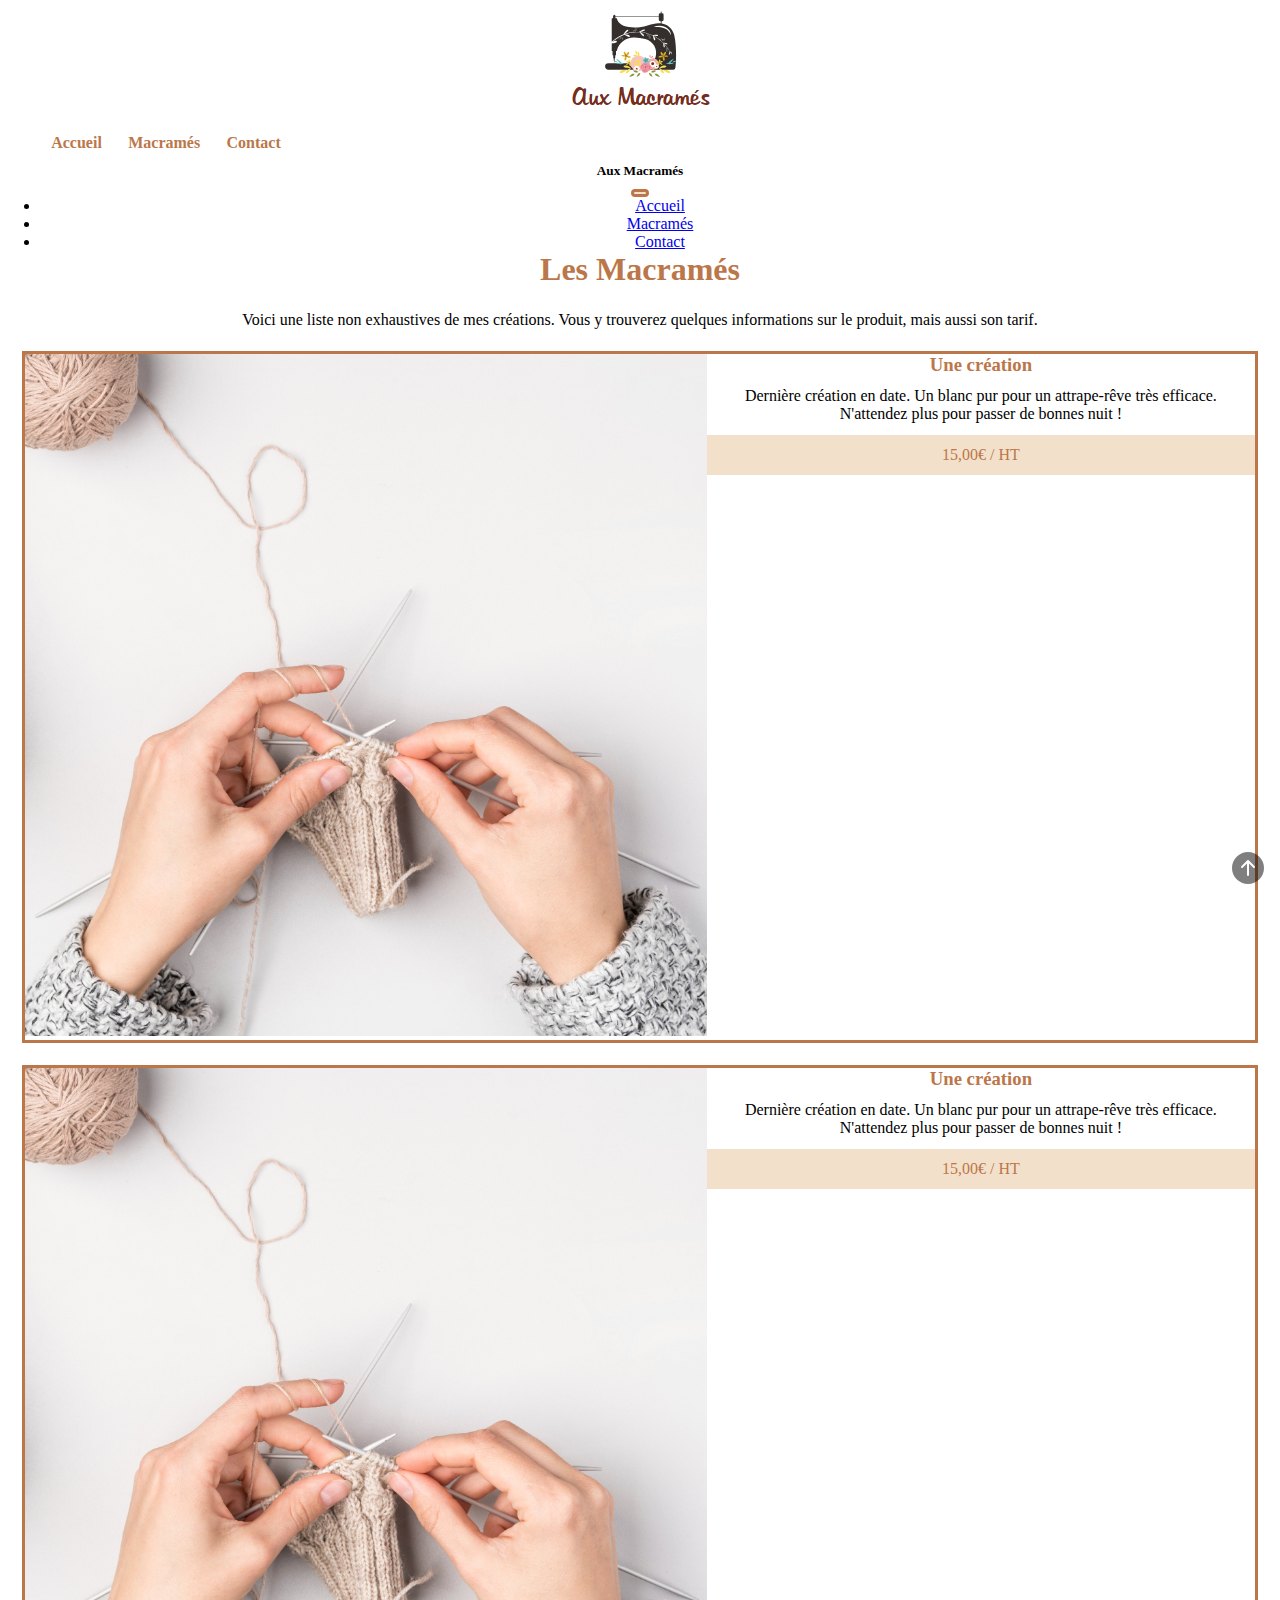
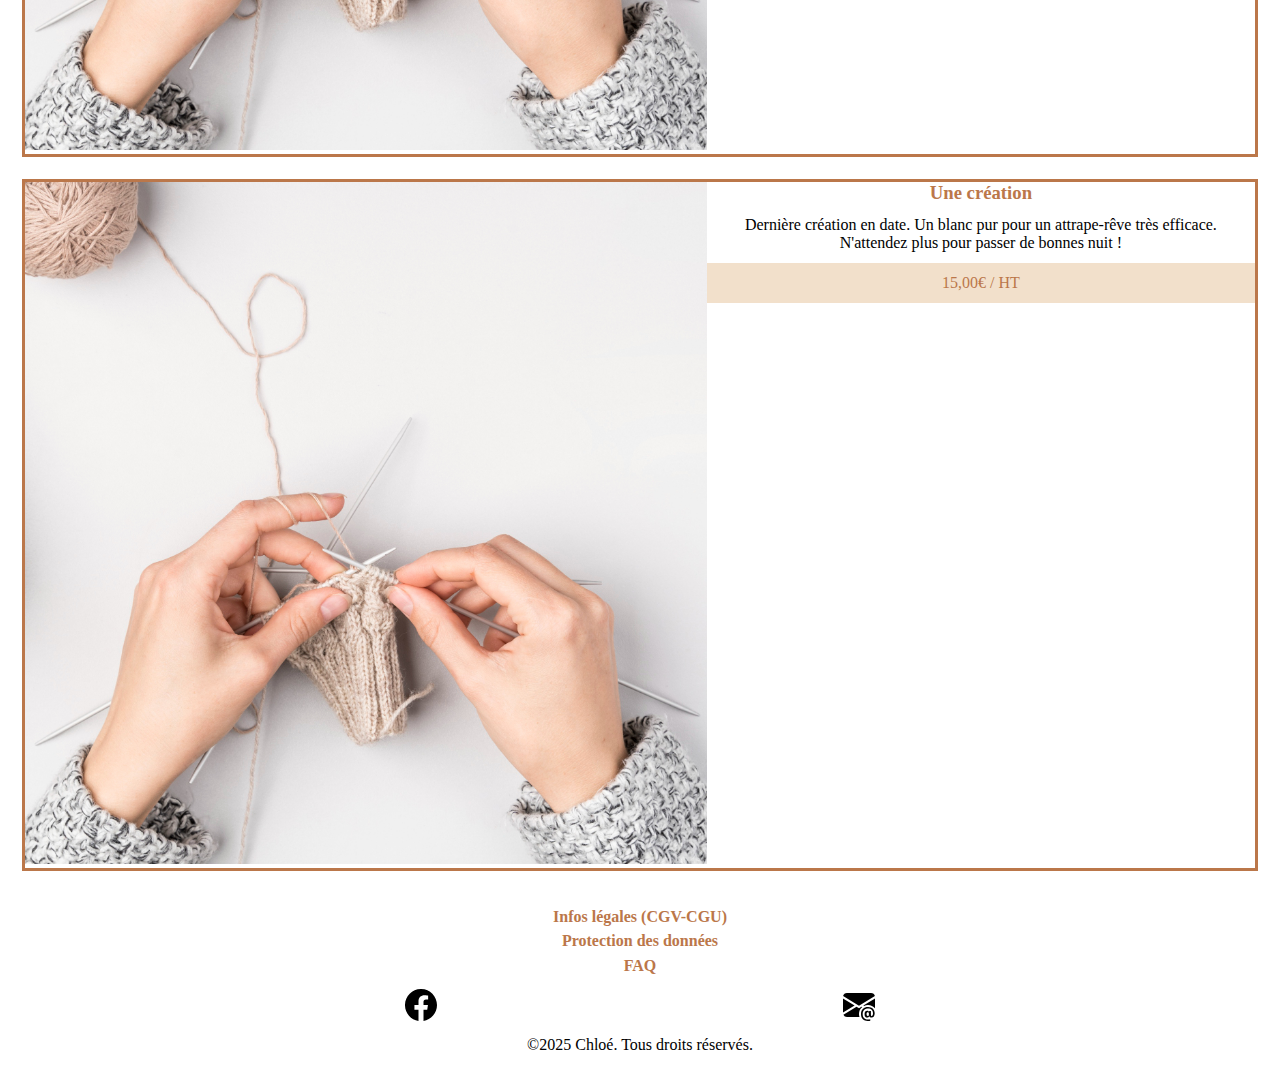
<file: articles.html>
<!DOCTYPE html>
<html lang="fr">

<head>
  <meta charset="UTF-8" />
  <meta name="viewport" content="width=device-width, initial-scale=1.0" />
  <title>Accueil - Aux Macramés</title>
  <link rel="stylesheet" href="style.css" />
  <link href="https://cdn.jsdelivr.net/npm/bootstrap@5.3.6/dist/css/bootstrap.min.css" rel="stylesheet"
    integrity="sha384-4Q6Gf2aSP4eDXB8Miphtr37CMZZQ5oXLH2yaXMJ2w8e2ZtHTl7GptT4jmndRuHDT" crossorigin="anonymous" />
</head>

<body class="container">
  <!-- Barre de navigation -->

  <nav class="navbar sticky-top">
    <div class="container-fluid">
      <img src="images/logo.PNG" alt="Aux macramés logo" />

      <!-- Navigation Desktop -->
      <div id="navigate">
        <ul>
          <li>
            <a class="link active" aria-current="page" href=".">Accueil</a>
          </li>
          <li>
            <a class="link" href="articles.html">Macramés</a>
          </li>
          <li>
            <a class="link" href="contact.html">Contact</a>
          </li>
        </ul>
      </div>

      <!-- Navigation Mobile -->
      <button class="navbar-toggler" type="button" data-bs-toggle="offcanvas" data-bs-target="#offcanvasNavbar"
        aria-controls="offcanvasNavbar" aria-label="Toggle navigation">
        <span class="navbar-toggler-icon"></span>
      </button>
      <div class="offcanvas offcanvas-end" tabindex="-1" id="offcanvasNavbar" aria-labelledby="offcanvasNavbarLabel">
        <div class="offcanvas-header">
          <h5 class="offcanvas-title" id="offcanvasNavbarLabel">
            Aux Macramés
          </h5>
          <button type="button" class="btn-close" data-bs-dismiss="offcanvas" aria-label="Close"></button>
        </div>
        <div class="offcanvas-body">
          <ul class="navbar-nav justify-content-end flex-grow-1 pe-3">
            <li class="nav-item">
              <a class="nav-link active" aria-current="page" href=".">Accueil</a>
            </li>
            <li class="nav-item">
              <a class="nav-link" href="articles.html">Macramés</a>
            </li>
            <li class="nav-item">
              <a class="nav-link" href="contact.html">Contact</a>
            </li>
          </ul>
        </div>
      </div>
    </div>
  </nav>

  <main>
    <header>
      <h1 id="h1color">Les Macramés</h1>
    </header>

    <section>
      <p>
        Voici une liste non exhaustives de mes créations. Vous y trouverez
        quelques informations sur le produit, mais aussi son tarif.
      </p>

      <!-- Cartes -->

      <div class="carte">
        <div class="card">
          <div class="card-contenu">
            <div>
              <img src="images/carre_produit.jpg" class="card-img-top" alt="Dernière création" />
            </div>
            <div class="informations-card">
              <div class="card-body">
                <h3 class="card-title">Une création</h3>
                <p class="card-text">
                  Dernière création en date. Un blanc pur pour un attrape-rêve
                  très efficace. N'attendez plus pour passer de bonnes nuit !
                </p>
              </div>
              <div class="card-body-article">
                <p class="tarif">15,00€ / HT</p>
              </div>
            </div>
          </div>
        </div>

        <div class="card">
          <div class="card-contenu">
            <div>
              <img src="images/carre_produit.jpg" class="card-img-top" alt="Dernière création" />
            </div>
            <div class="informations-card">
              <div class="card-body">
                <h3 class="card-title">Une création</h3>
                <p class="card-text">
                  Dernière création en date. Un blanc pur pour un attrape-rêve
                  très efficace. N'attendez plus pour passer de bonnes nuit !
                </p>
              </div>
              <div class="card-body-article">
                <p class="tarif">15,00€ / HT</p>
              </div>
            </div>
          </div>
        </div>

        <div class="card">
          <div class="card-contenu">
            <div>
              <img src="images/carre_produit.jpg" class="card-img-top" alt="Dernière création" />
            </div>
            <div class="informations-card">
              <div class="card-body">
                <h3 class="card-title">Une création</h3>
                <p class="card-text">
                  Dernière création en date. Un blanc pur pour un attrape-rêve
                  très efficace. N'attendez plus pour passer de bonnes nuit !
                </p>
              </div>
              <div class="card-body-article">
                <p class="tarif">15,00€ / HT</p>
              </div>
            </div>
          </div>
        </div>
      </div>

      <!-- Fin cartes -->
    </section>

    <footer>
      <div class="liens_footer">
        <a target="_blank" href="fichiers/CGV_CGU.pdf" class="link">
          <p>Infos légales (CGV-CGU)</p>
        </a>
        <a target="_blank" href="fichiers/Politique_de_Protection_des_Donnees.pdf" class="link">
          <p>Protection des données</p>
        </a>
        <a target="_blank" href="fichiers/FAQ.pdf" class="link">
          <p>FAQ</p>
        </a>
      </div>
      <div class="logos">
        <!-- Facebook -->
        <a href="https://www.facebook.com/"><img src="images/facebook.svg" alt="Logo Facebook" /></a>
        <!-- Mail -->
        <a href="contact.html"><img src="images/mail.svg" alt="Logo Mail" /></a>
      </div>
      <div>
        <p id="mentionslegales">©2025 Chloé. Tous droits réservés.</p>
      </div>
      <div>
        <a href="articles.html"><img id="retourhaut" src="images/arrow-up-circle-fill.svg" alt="Retour en haut" /></a>
      </div>
    </footer>
  </main>
  <!-- Scripts Javascript -->
  <script src="scripts/script.js"></script>

  <script src="https://cdn.jsdelivr.net/npm/@popperjs/core@2.11.8/dist/umd/popper.min.js"
    integrity="sha384-I7E8VVD/ismYTF4hNIPjVp/Zjvgyol6VFvRkX/vR+Vc4jQkC+hVqc2pM8ODewa9r"
    crossorigin="anonymous"></script>
  <script src="https://cdn.jsdelivr.net/npm/bootstrap@5.3.6/dist/js/bootstrap.min.js"
    integrity="sha384-RuyvpeZCxMJCqVUGFI0Do1mQrods/hhxYlcVfGPOfQtPJh0JCw12tUAZ/Mv10S7D"
    crossorigin="anonymous"></script>
</body>

</html>
</file>
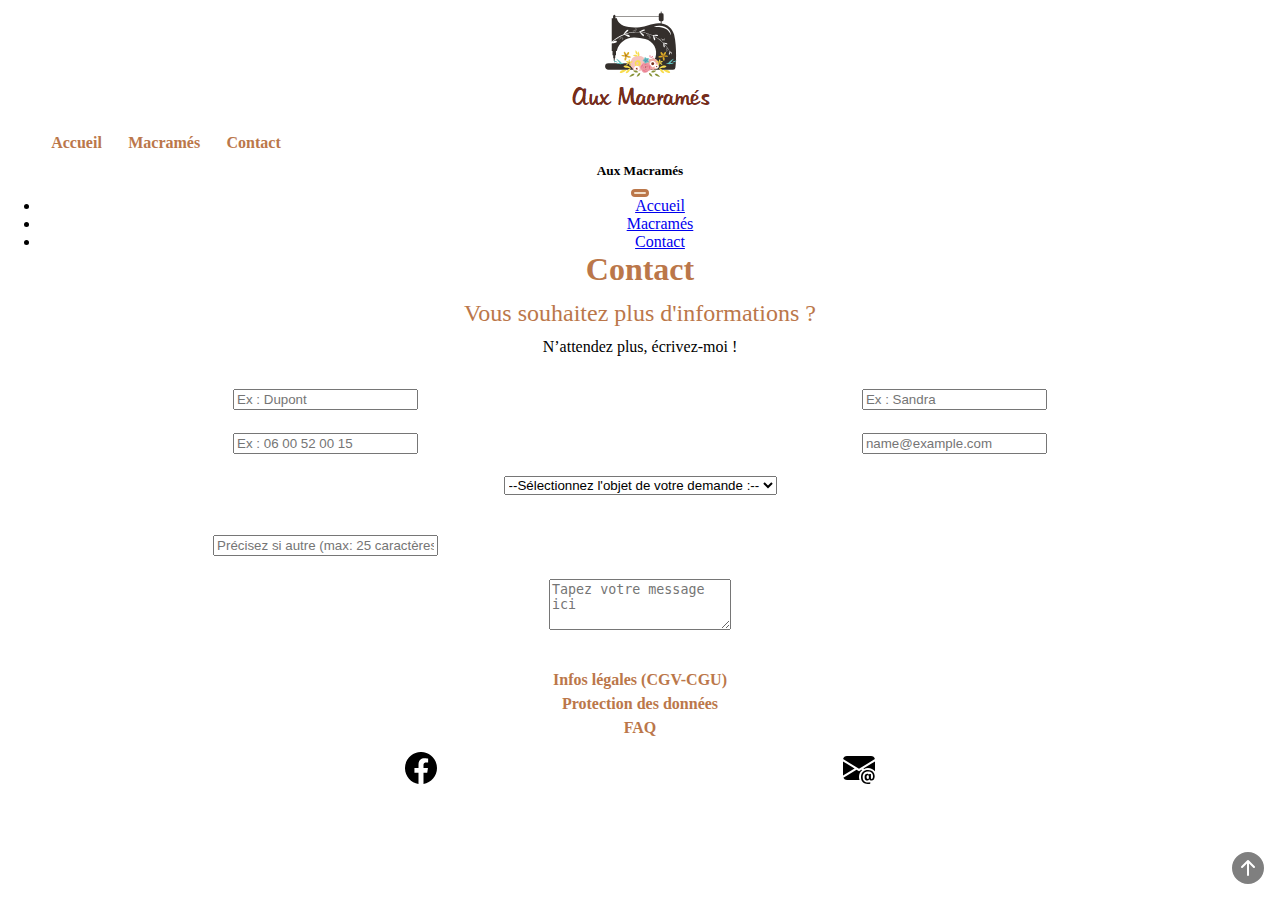
<file: contact.html>
<!DOCTYPE html>
<html lang="fr">
  <head>
    <meta charset="UTF-8" />
    <meta name="viewport" content="width=device-width, initial-scale=1.0" />
    <title>Accueil - Aux Macramés</title>
    <link rel="stylesheet" href="style.css" />
    <link
      href="https://cdn.jsdelivr.net/npm/bootstrap@5.3.6/dist/css/bootstrap.min.css"
      rel="stylesheet"
      integrity="sha384-4Q6Gf2aSP4eDXB8Miphtr37CMZZQ5oXLH2yaXMJ2w8e2ZtHTl7GptT4jmndRuHDT"
      crossorigin="anonymous"
    />
  </head>
  <body class="container">
    <!-- Barre de navigation -->

    <nav class="navbar sticky-top">
      <div class="container-fluid">
        <img src="images/logo.PNG" alt="Aux macramés logo" />

        <!-- Navigation Desktop -->
        <div id="navigate">
          <ul>
            <li>
              <a class="link active" aria-current="page" href=".">Accueil</a>
            </li>
            <li>
              <a class="link" href="articles.html">Macramés</a>
            </li>
            <li>
              <a class="link" href="contact.html">Contact</a>
            </li>
          </ul>
        </div>

        <!-- Navigation Mobile -->
        <button
          class="navbar-toggler"
          type="button"
          data-bs-toggle="offcanvas"
          data-bs-target="#offcanvasNavbar"
          aria-controls="offcanvasNavbar"
          aria-label="Toggle navigation"
        >
          <span class="navbar-toggler-icon"></span>
        </button>
        <div
          class="offcanvas offcanvas-end"
          tabindex="-1"
          id="offcanvasNavbar"
          aria-labelledby="offcanvasNavbarLabel"
        >
          <div class="offcanvas-header">
            <h5 class="offcanvas-title" id="offcanvasNavbarLabel">
              Aux Macramés
            </h5>
            <button
              type="button"
              class="btn-close"
              data-bs-dismiss="offcanvas"
              aria-label="Close"
            ></button>
          </div>
          <div class="offcanvas-body">
            <ul class="navbar-nav justify-content-end flex-grow-1 pe-3">
              <li class="nav-item">
                <a class="nav-link active" aria-current="page" href="."
                  >Accueil</a
                >
              </li>
              <li class="nav-item">
                <a class="nav-link" href="articles.html">Macramés</a>
              </li>
              <li class="nav-item">
                <a class="nav-link" href="contact.html">Contact</a>
              </li>
            </ul>
          </div>
        </div>
      </div>
    </nav>

    <main>
      <header>
        <h1 id="h1color">Contact</h1>
      </header>

      <section>
        <h2 id="h2color">Vous souhaitez plus d'informations ?</h2>
        <p>N’attendez plus, écrivez-moi !</p>
      </section>

      <section id="form">
        <div class="formulaire">
          <div class="mb-3">
            <input
              type="text"
              class="form-control"
              id="exampleFormControlInput1"
              placeholder="Ex : Dupont"
              required
            />
          </div>

          <div class="mb-3">
            <input
              type="text"
              class="form-control"
              id="exampleFormControlInput1"
              placeholder="Ex : Sandra"
              required
            />
          </div>

          <div class="mb-3">
            <input
              type="tel"
              class="form-control"
              id="exampleFormControlInput1"
              placeholder="Ex : 06 00 52 00 15"
            />
          </div>

          <div class="mb-3">
            <input
              type="email"
              class="form-control"
              id="exampleFormControlInput1"
              placeholder="name@example.com"
              required
            />
          </div>

          <div class="object-selection">
            <select name="object" id="object-select" required>
              <option value="" selected disabled>
                --Sélectionnez l'objet de votre demande :--
              </option>
              <option value="acheter">Je souhaite passer commande</option>
              <option value="renseignements">J'aimerais me renseigner</option>
              <option value="autre">Autre</option>
            </select>
          </div>
          <br />

          <div class="mb-3 autre">
            <input
              type="text"
              class="form-control"
              id="exampleFormControlInput1"
              placeholder="Précisez si autre (max: 25 caractères)"
              size="25"
            />
          </div>
          <br />

          <div id="textarea" class="mb-3">
            <textarea
              class="form-control"
              id="exampleFormControlTextarea1"
              rows="3"
              placeholder="Tapez votre message ici"
            ></textarea>
          </div>
        </div>
      </section>

      <footer>
        <div class="liens_footer">
          <a target="_blank" href="fichiers/CGV_CGU.pdf" class="link"
            ><p>Infos légales (CGV-CGU)</p></a
          >
          <a
            target="_blank"
            href="fichiers/Politique_de_Protection_des_Donnees.pdf"
            class="link"
            ><p>Protection des données</p></a
          >
          <a target="_blank" href="fichiers/FAQ.pdf" class="link"><p>FAQ</p></a>
        </div>
        <div class="logos">
          <!-- Facebook -->
          <a href="https://www.facebook.com/"
            ><img src="images/facebook.svg" alt="Logo Facebook"
          /></a>
          <!-- Mail -->
          <a href="contact.html"
            ><img src="images/mail.svg" alt="Logo Mail"
          /></a>
        </div>
        <div>
          <a href="contact.html"
            ><img
              id="retourhaut"
              src="images/arrow-up-circle-fill.svg"
              alt="Retour en haut"
          /></a>
        </div>
      </footer>
    </main>
    <!-- Scripts Javascript -->
    <script src="scripts/script.js"></script>

    <script
      src="https://cdn.jsdelivr.net/npm/@popperjs/core@2.11.8/dist/umd/popper.min.js"
      integrity="sha384-I7E8VVD/ismYTF4hNIPjVp/Zjvgyol6VFvRkX/vR+Vc4jQkC+hVqc2pM8ODewa9r"
      crossorigin="anonymous"
    ></script>
    <script
      src="https://cdn.jsdelivr.net/npm/bootstrap@5.3.6/dist/js/bootstrap.min.js"
      integrity="sha384-RuyvpeZCxMJCqVUGFI0Do1mQrods/hhxYlcVfGPOfQtPJh0JCw12tUAZ/Mv10S7D"
      crossorigin="anonymous"
    ></script>
  </body>
</html>
</file>
<file: style.css>
/* Mise en forme globale */
* {
  margin: 0;
}

.container {
  text-align: center;
}

:root {
  --spacing: 0.7em;
  --color-title: #bb774a;
  --background-color: rgba(217, 165, 106, 0.35);
  --color-text: black;
}

/* Titres et polices */
.salutation_accueil {
  color: var(--color-text);
}

#name_person {
  color: var(--color-title);
}

body p {
  padding: var(--spacing);
  margin: 0 0.7em;
}

section {
  margin: var(--spacing);
}

/* Barre de navigation */

.navbar {
  background-color: #fff;
}

#navigate {
  display: none;
}

/* Header */
#photo-creatrice {
  max-width: 30%;
}

.presentation {
  display: flex;
  justify-content: space-around;
  align-items: center;
  color: var(--color-title);
}

.header_accueil {
  background-color: var(--background-color);
}

body button {
  border-radius: 7em;
  border: solid var(--color-title);
  background-color: var(--background-color);
}

header > div {
  padding: var(--spacing);
}

/* Accueil - Section 1 - Dernières nouveautés */

.card img {
  max-width: 100%;
  object-fit: cover;
}

.carte {
  display: flex;
  flex-direction: column;
  align-items: center;
  margin-bottom: var(--spacing);
}

.card-body-article {
  background-color: var(--background-color);
}

.carte > div {
  border: solid var(--color-title);
  margin: var(--spacing);
  /* max-height: 50%; */
}

#dernieres_creations {
  color: var(--color-title);
  padding-top: var(--spacing);
}

h3.card-title {
  color: var(--color-title);
}

.link {
  text-decoration: none;
  color: var(--color-title);
  font-weight: 600;
}

/* Accueil - Section 2 - Vidéo */

#video_explicative {
  color: var(--color-title);
  padding-top: var(--spacing);
}

.explication_macrame {
  background-color: var(--background-color);
  padding: var(--spacing);
}

video {
  max-width: 95%;
  padding-bottom: var(--spacing);
  padding-top: var(--spacing);
}

/* Footer */

.liens_footer {
  padding: var(--spacing) 0;
}

.liens_footer p {
  padding: 0.2em;
}

.logos {
  display: flex;
  justify-content: space-evenly;
}

.logos a img {
  height: 2em;
}

#retourhaut {
  width: 2rem;
  opacity: 0.5;
  position: fixed;
  right: 1em;
  bottom: 1em;
}

footer {
  margin-bottom: var(--spacing);
}

/* Page d'articles */

#h1color {
  color: var(--color-title);
}

.tarif {
  color: var(--color-title);
  font-weight: 500;
}

/* Page Contact */

#h2color {
  color: var(--color-title);
  font-weight: 500;
}

#autre {
  display: none;
  grid-column-start: 1;
}

@media screen and (min-width: 720px) and (max-width: 768px) {
  .card-text {
    font-size: 0.8em;
  }
}

@media screen and (min-width: 720px) {
  .presentation {
    display: inline;
    padding-bottom: 0.2em;
  }
  #photo-creatrice {
    padding-bottom: var(--spacing);
  }
  .carte {
    display: flex;
  }

  .informations-card {
    display: flex;
    flex-direction: column;
  }
  .explication_macrame {
    display: flex;
    align-items: center;
  }

  #navigate {
    display: flex;
  }

  #navigate li {
    display: inline-block;
    padding: var(--spacing);
  }

  .navbar-toggler {
    display: none;
  }

  .card-contenu {
    display: flex;
    flex-direction: row;
  }

  .card-body {
    align-content: center;
  }

  .card-body-article {
    justify-content: flex-end;
  }

  .formulaire {
    display: grid;
    grid-template-columns: 1fr 1fr;
  }

  .object-selection {
    grid-column: 1/3;
  }

  .autre {
    grid-column-start: 1;
  }

  .formulaire div {
    padding: var(--spacing);
  }

  #textarea {
    grid-column-start: 1;
    grid-column-end: 3;
  }
}
</file>
